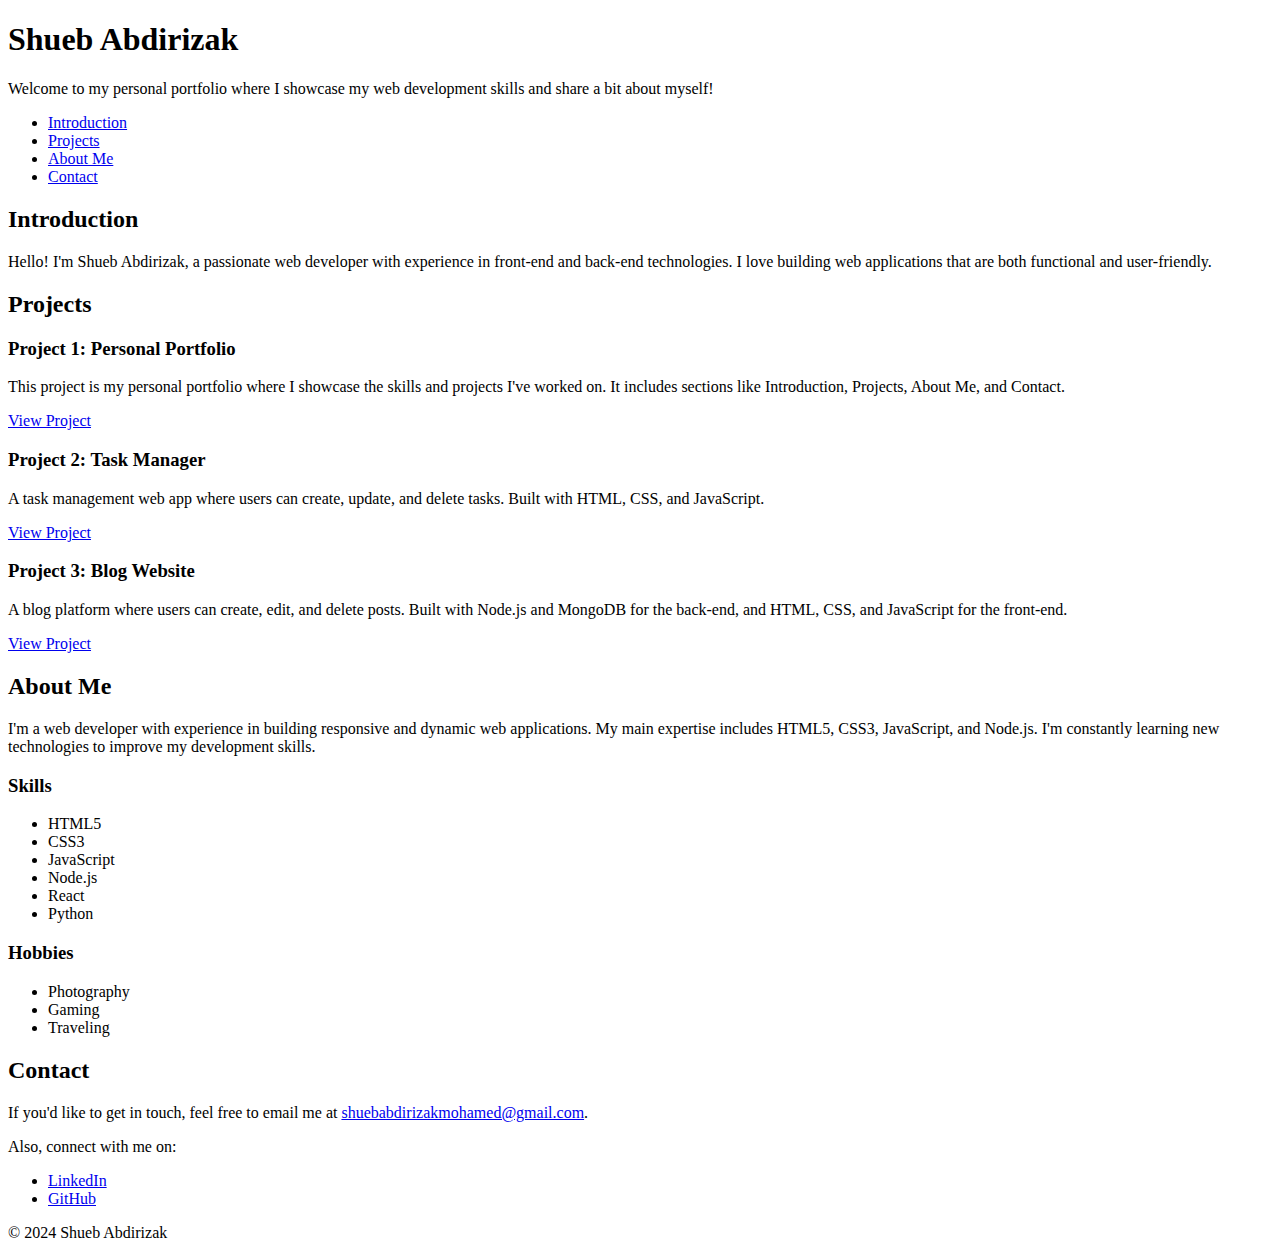
<file: portfolio/index.html>
<!DOCTYPE html>
<html lang="en">

<head>
    <meta charset="utf-8">
    <title>Shueb Abdirizak - Personal Portfolio</title>
</head>

<body>
   
    <header>
        <h1>Shueb Abdirizak</h1>
        <p>Welcome to my personal portfolio where I showcase my web development skills and share a bit about myself!</p>
    </header>

    
    <nav>
        <ul>
            <li><a href="#introduction">Introduction</a></li>
            <li><a href="#projects">Projects</a></li>
            <li><a href="#about">About Me</a></li>
            <li><a href="#contact">Contact</a></li>
        </ul>
    </nav>

    
    <section id="introduction">
        <h2>Introduction</h2>
        <p>Hello! I'm Shueb Abdirizak, a passionate web developer with experience in front-end and back-end technologies. I love building web applications that are both functional and user-friendly.</p>
    </section>

    
    <section id="projects">
        <h2>Projects</h2>

        
        <article class="project">
            <h3>Project 1: Personal Portfolio</h3>
            <p>This project is my personal portfolio where I showcase the skills and projects I've worked on. It includes sections like Introduction, Projects, About Me, and Contact.</p>
            <a href="https://github.com/ashrafAbdi/My_First_Portfolio" target="_blank">View Project</a>
        </article>

        
        <article class="project">
            <h3>Project 2: Task Manager</h3>
            <p>A task management web app where users can create, update, and delete tasks. Built with HTML, CSS, and JavaScript.</p>
            <a href="https://github.com/ashrafAbdi/task-manager" target="_blank">View Project</a>
        </article>

        
        <article class="project">
            <h3>Project 3: Blog Website</h3>
            <p>A blog platform where users can create, edit, and delete posts. Built with Node.js and MongoDB for the back-end, and HTML, CSS, and JavaScript for the front-end.</p>
            <a href="https://github.com/ashrafAbdi/blog-website" target="_blank">View Project</a>
        </article>
    </section>

    
    <section id="about">
        <h2>About Me</h2>
        <p>I'm a web developer with experience in building responsive and dynamic web applications. My main expertise includes HTML5, CSS3, JavaScript, and Node.js. I'm constantly learning new technologies to improve my development skills.</p>

        <h3>Skills</h3>
        <ul>
            <li>HTML5</li>
            <li>CSS3</li>
            <li>JavaScript</li>
            <li>Node.js</li>
            <li>React</li>
            <li>Python</li>
        </ul>

        <h3>Hobbies</h3>
        <ul>
            <li>Photography</li>
            <li>Gaming</li>
            <li>Traveling</li>
        </ul>
    </section>

    
    <section id="contact">
        <h2>Contact</h2>
        <p>If you'd like to get in touch, feel free to email me at <a href="mailto:shuebabdirizakmohamed@gmail.com">shuebabdirizakmohamed@gmail.com</a>.</p>
        <p>Also, connect with me on:</p>
        <ul>
            <li><a href="https://www.linkedin.com/in/shuebabdirizak" target="_blank">LinkedIn</a></li>
            <li><a href="https://github.com/ashrafAbdi" target="_blank">GitHub</a></li>
        </ul>
    </section>

    
    <footer>
        <p>&copy; 2024 Shueb Abdirizak</p>
    </footer>
</body>

</html>
</file>
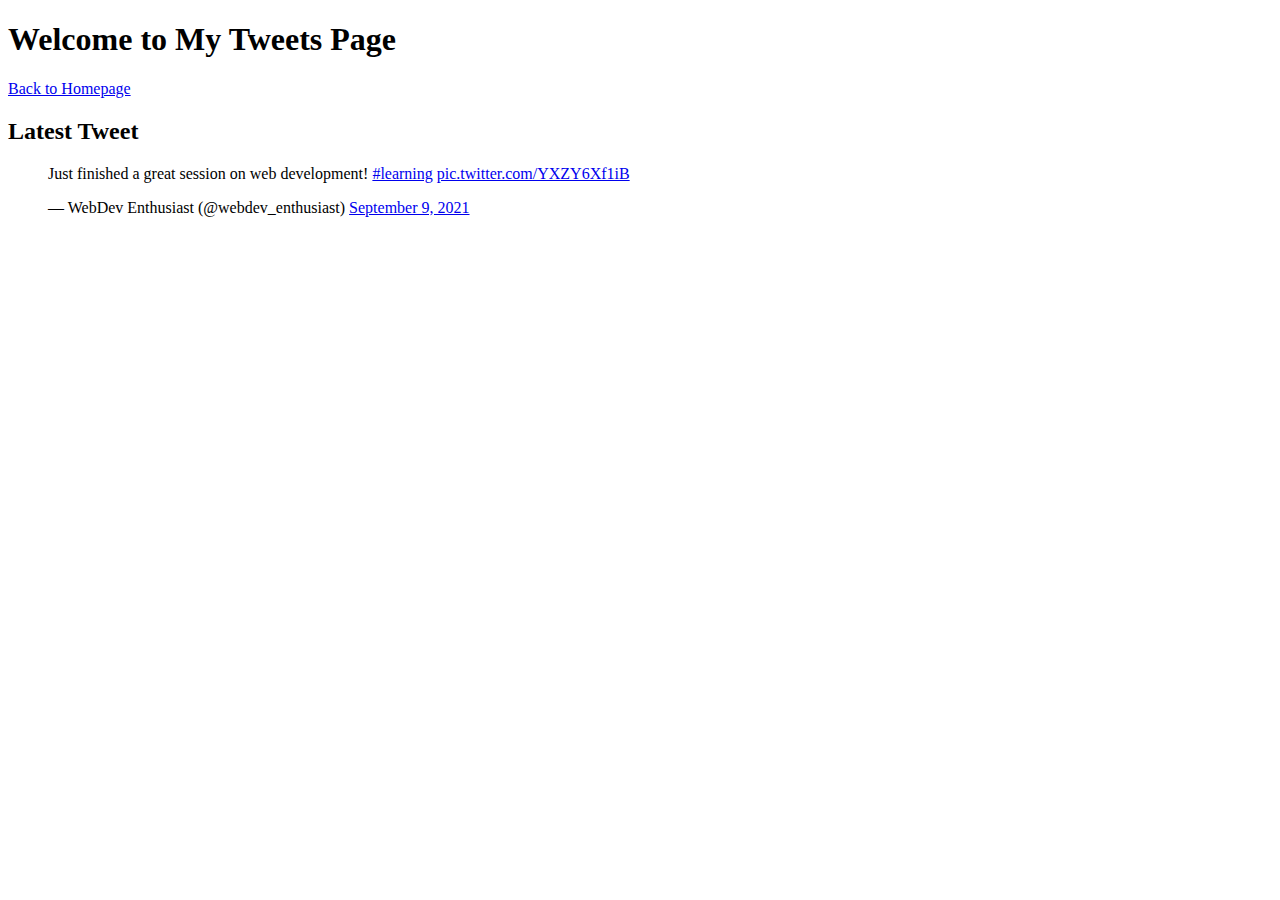
<file: tweets.html>
<!DOCTYPE html>
<html lang="en">
<head>
  <meta charset="UTF-8">
  <meta name="viewport" content="width=device-width, initial-scale=1.0">
  <title>Tweets Page</title>
</head>
<body>
  <h1>Welcome to My Tweets Page</h1>
  
  <!-- Link back to the homepage -->
  <p><a href="index.html">Back to Homepage</a></p>
  
  <h2>Latest Tweet</h2>
  
  <!-- Embedded tweet from Twitter -->
  <blockquote class="twitter-tweet">
    <p lang="en" dir="ltr">Just finished a great session on web development! <a href="https://twitter.com/hashtag/learning?src=hash&ref_src=twsrc%5Etfw">#learning</a> <a href="https://t.co/YXZY6Xf1iB">pic.twitter.com/YXZY6Xf1iB</a></p>&mdash; WebDev Enthusiast (@webdev_enthusiast) <a href="https://twitter.com/webdev_enthusiast/status/1435912764098875392?ref_src=twsrc%5Etfw">September 9, 2021</a>
  </blockquote>
  <script async src="https://platform.twitter.com/widgets.js" charset="utf-8"></script>
  
</body>
</html>
</file>
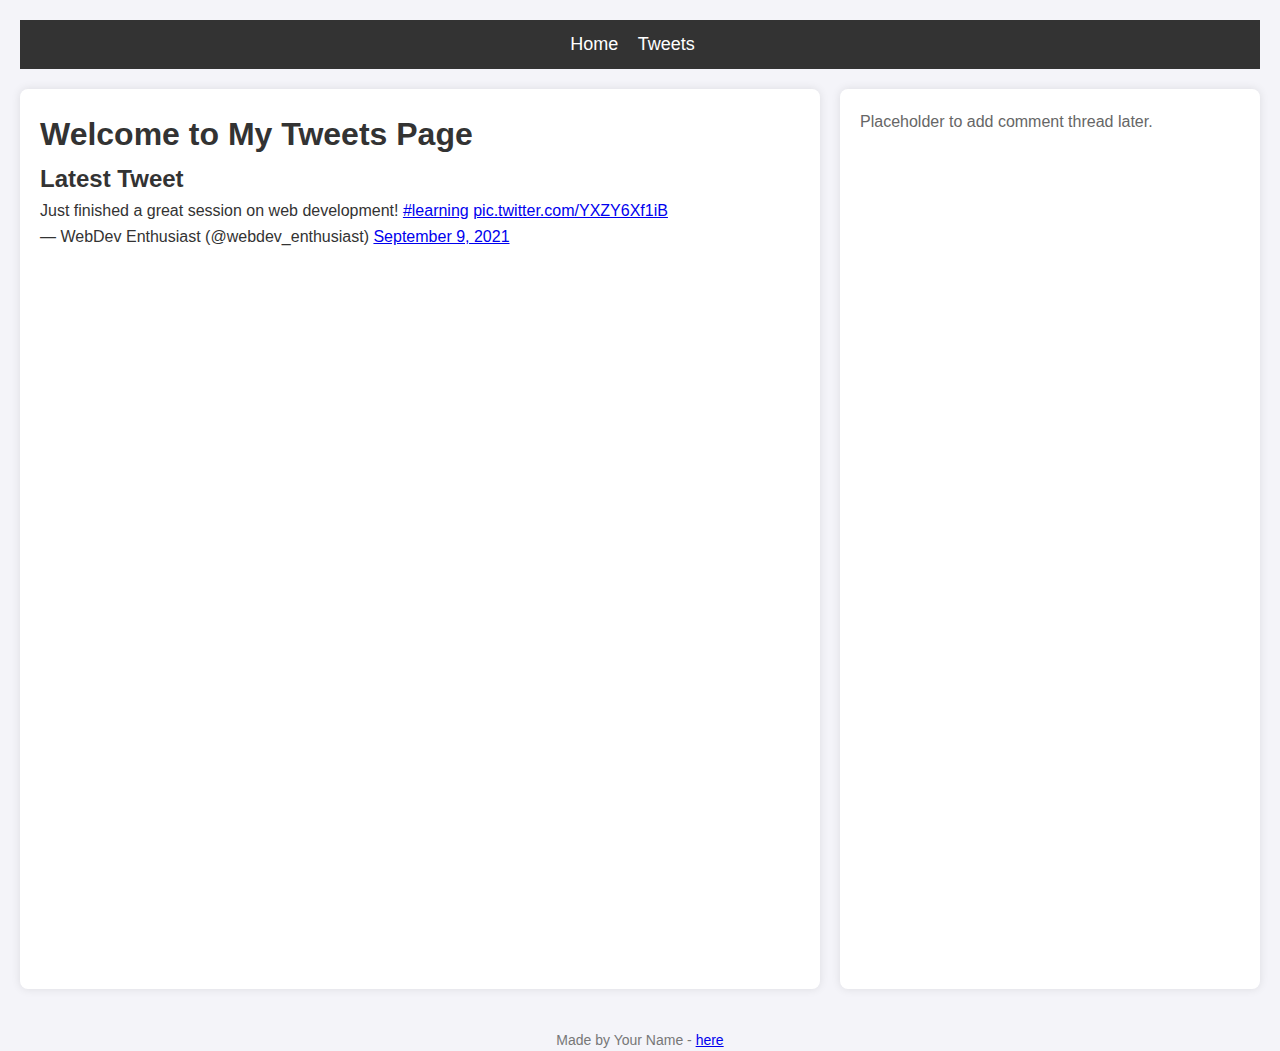
<file: css_basic/tweets.html>
<!DOCTYPE html>
<html lang="en">
<head>
  <meta charset="UTF-8">
  <meta name="viewport" content="width=device-width, initial-scale=1.0">
  <title>My Tweets</title>
  <link href="base.css" rel="stylesheet">
  <link href="styles.css" rel="stylesheet">
</head>
<body class="works_on_smartphone">

  <header>
    <ul>
      <li><a href="index.html">Home</a></li>
      <li><a href="tweets.html">Tweets</a></li>
    </ul>
  </header>

  <!-- Main content area -->
  <main>
    <!-- Article (main content of the webpage) -->
    <article>
      <h1>Welcome to My Tweets Page</h1>
      
      <h2>Latest Tweet</h2>
      <blockquote class="twitter-tweet">
        <p lang="en" dir="ltr">Just finished a great session on web development! <a href="https://twitter.com/hashtag/learning?src=hash&ref_src=twsrc%5Etfw">#learning</a> <a href="https://t.co/YXZY6Xf1iB">pic.twitter.com/YXZY6Xf1iB</a></p>&mdash; WebDev Enthusiast (@webdev_enthusiast) <a href="https://twitter.com/webdev_enthusiast/status/1435912764098875392?ref_src=twsrc%5Etfw">September 9, 2021</a>
      </blockquote>
      <script async src="https://platform.twitter.com/widgets.js" charset="utf-8"></script>
    </article>

    <!-- Aside (placeholder for a comment thread or additional content) -->
    <aside>
      <p>Placeholder to add comment thread later.</p>
    </aside>
  </main>

  <!-- Footer -->
  <footer>
    <p>Made by Your Name - <a href="https://www.example.com" target="_blank">here</a></p>
  </footer>
</body>
</html>
</file>
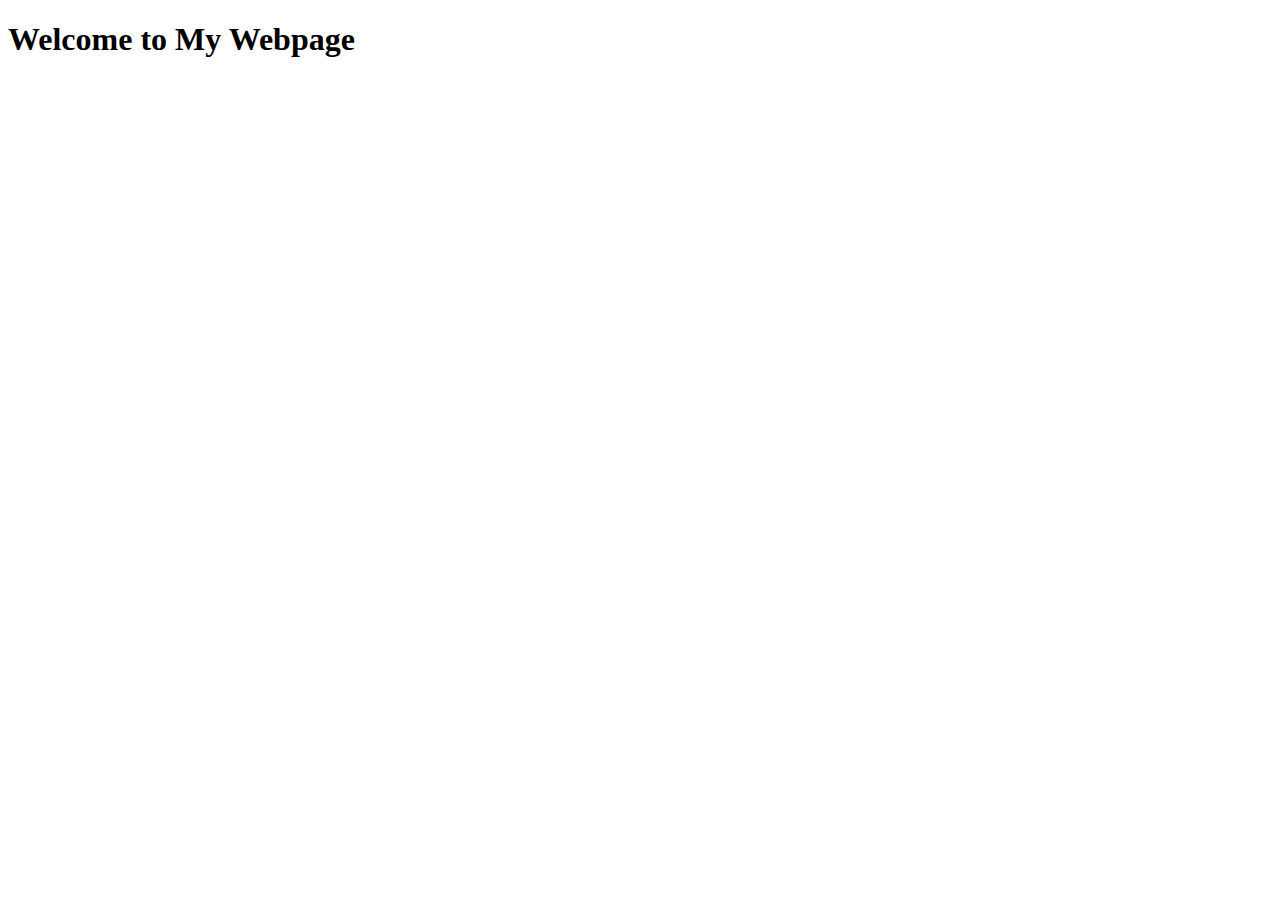
<file: html_basic/base_index.html>
<!DOCTYPE html>
<html lang="en">
<head>
  <meta charset="UTF-8">
  <meta name="viewport" content="width=device-width, initial-scale=1.0">
  <title>My First Webpage</title>
</head>
<body>
  <h1>Welcome to My Webpage</h1>
</body>
</html>
</file>
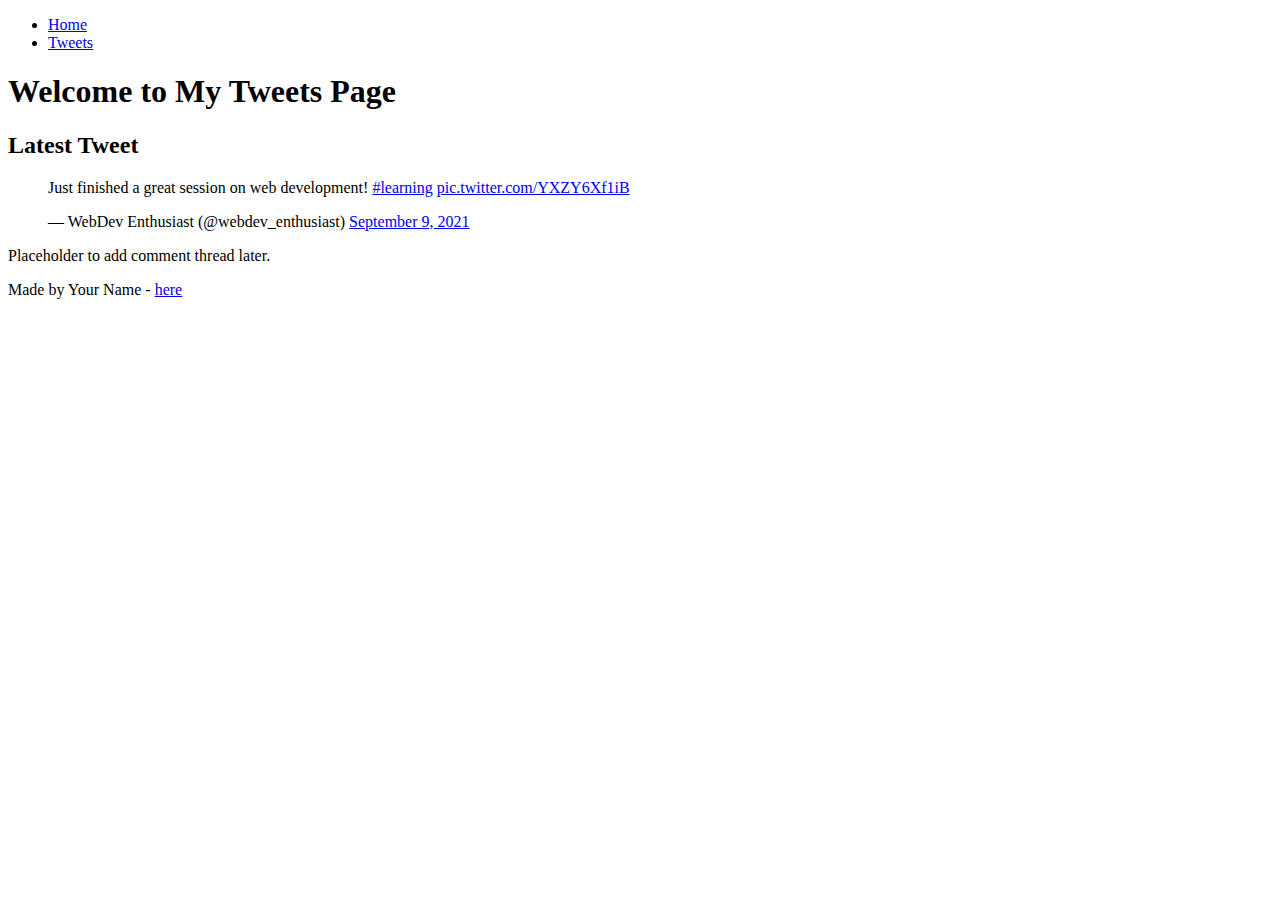
<file: html_basic/tweets.html>
<!DOCTYPE html>
<html lang="en">
<head>
  <meta charset="UTF-8">
  <meta name="viewport" content="width=device-width, initial-scale=1.0">
  <title>Tweets Page</title>
</head>
<body>
  <!-- Header with navigation links -->
  <header>
    <ul>
      <li><a href="index.html">Home</a></li>
      <li><a href="tweets.html">Tweets</a></li>
    </ul>
  </header>

  <!-- Main content area -->
  <main>
    <!-- Article (main content of the webpage) -->
    <article>
      <h1>Welcome to My Tweets Page</h1>
      
      <h2>Latest Tweet</h2>
      <blockquote class="twitter-tweet">
        <p lang="en" dir="ltr">Just finished a great session on web development! <a href="https://twitter.com/hashtag/learning?src=hash&ref_src=twsrc%5Etfw">#learning</a> <a href="https://t.co/YXZY6Xf1iB">pic.twitter.com/YXZY6Xf1iB</a></p>&mdash; WebDev Enthusiast (@webdev_enthusiast) <a href="https://twitter.com/webdev_enthusiast/status/1435912764098875392?ref_src=twsrc%5Etfw">September 9, 2021</a>
      </blockquote>
      <script async src="https://platform.twitter.com/widgets.js" charset="utf-8"></script>
    </article>

    <!-- Aside (placeholder for a comment thread or additional content) -->
    <aside>
      <p>Placeholder to add comment thread later.</p>
    </aside>
  </main>

  <!-- Footer -->
  <footer>
    <p>Made by Your Name - <a href="https://www.example.com" target="_blank">here</a></p>
  </footer>
</body>
</html>
</file>
<file: css_basic/base.css>
/* base.css */

/* Universal styles */
* {
    margin: 0;
    padding: 0;
    box-sizing: border-box;
  }
  
  /* Body styling */
  body {
    font-family: Arial, sans-serif;
    background-color: #f4f4f9;
    color: #333;
    line-height: 1.6;
    padding: 20px;
  }
  
  header {
    background-color: #333;
    color: white;
    padding: 10px 0;
  }
  
  header ul {
    list-style-type: none;
    text-align: center;
  }
  
  header ul li {
    display: inline-block;
    margin-right: 15px;
  }
  
  header ul li a {
    color: white;
    text-decoration: none;
    font-size: 18px;
  }
  
  header ul li a:hover {
    text-decoration: underline;
  }
  
  footer {
    text-align: center;
    margin-top: 20px;
  }
  
  footer p {
    font-size: 14px;
    color: #777;
  }
  /* Base styles for screens larger than 768px (default) */
body.works_on_smartphone {
    display: flex;
    flex-direction: column;
  }
  
  main {
    display: flex;
    flex-direction: row;
  }
  
  article {
    flex: 2;
  }
  
  aside {
    flex: 1;
  }
  
  /* Media Query for small screens (smartphones) */
  @media screen and (max-width: 768px) {
    body.works_on_smartphone {
      padding: 10px;
    }
  
    main {
      flex-direction: column;  /* Stack the article and aside vertically */
    }
  
    article {
      flex: 1; /* Take full width of the screen */
      margin-bottom: 10px;
    }
  
    aside {
      flex: 1; /* Take full width of the screen */
    }
  
    header ul li {
      display: block; /* Stack navigation links vertically */
      margin-bottom: 10px;
    }
  }
</file>
<file: css_basic/styles.css>
/* styles.css */

/* Universal Reset */
* {
    margin: 0;
    padding: 0;
    box-sizing: border-box;
  }
  
  /* Body layout using flex */
  body {
    font-family: Arial, sans-serif;
    background-color: #f4f4f9;
    color: #333;
    line-height: 1.6;
    padding: 20px;
    display: flex;
    flex-direction: column; /* Stack header, main, and footer vertically */
    height: 100vh; /* Ensure full height for the body */
  }
  
  /* Header styling */
  header {
    background-color: #333;
    color: white;
    padding: 10px 0;
  }
  
  header ul {
    list-style-type: none;
    text-align: center;
  }
  
  header ul li {
    display: inline-block;
    margin-right: 15px;
  }
  
  header ul li a {
    color: white;
    text-decoration: none;
    font-size: 18px;
  }
  
  header ul li a:hover {
    text-decoration: underline;
  }
  
  /* Footer styling */
  footer {
    text-align: center;
    margin-top: 20px;
  }
  
  footer p {
    font-size: 14px;
    color: #777;
  }
  
  /* Main content area */
  main {
    display: flex;
    flex-direction: row; /* Position article and aside horizontally */
    flex: auto; /* Allow main content to auto size */
    gap: 20px; /* Add space between article and aside */
    margin-top: 20px; /* Add space between header and main */
  }
  
  /* Article styling */
  article {
    flex: 2; /* Occupy 2/3 of the width */
    overflow-y: auto; /* Allow vertical scrolling */
    height: 100vh; /* Full viewport height */
    padding: 20px;
    background-color: #ffffff;
    border-radius: 8px;
    box-shadow: 0px 0px 10px rgba(0, 0, 0, 0.1);
    margin-bottom: 20px;
  }
  
  /* Aside styling */
  aside {
    flex: 1; /* Occupy 1/3 of the width */
    overflow-y: auto; /* Allow vertical scrolling */
    height: 100vh; /* Full viewport height */
    padding: 20px;
    background-color: #ffffff;
    border-radius: 8px;
    box-shadow: 0px 0px 10px rgba(0, 0, 0, 0.1);
    margin-bottom: 20px;
  }
  
  /* Table styling (from earlier) */
  table {
    width: 100%;
    margin-top: 20px;
    border-collapse: collapse;
  }
  
  table th, table td {
    padding: 10px;
    border: 1px solid #ddd;
    text-align: left;
  }
  
  table th {
    background-color: #333;
    color: white;
  }
  
  /* Styling for images */
  img {
    display: block;
    margin: 20px auto;
    border-radius: 8px;
  }
  
  /* Placeholder styling for aside content */
  aside p {
    font-size: 16px;
    color: #666;
  }
</file>
